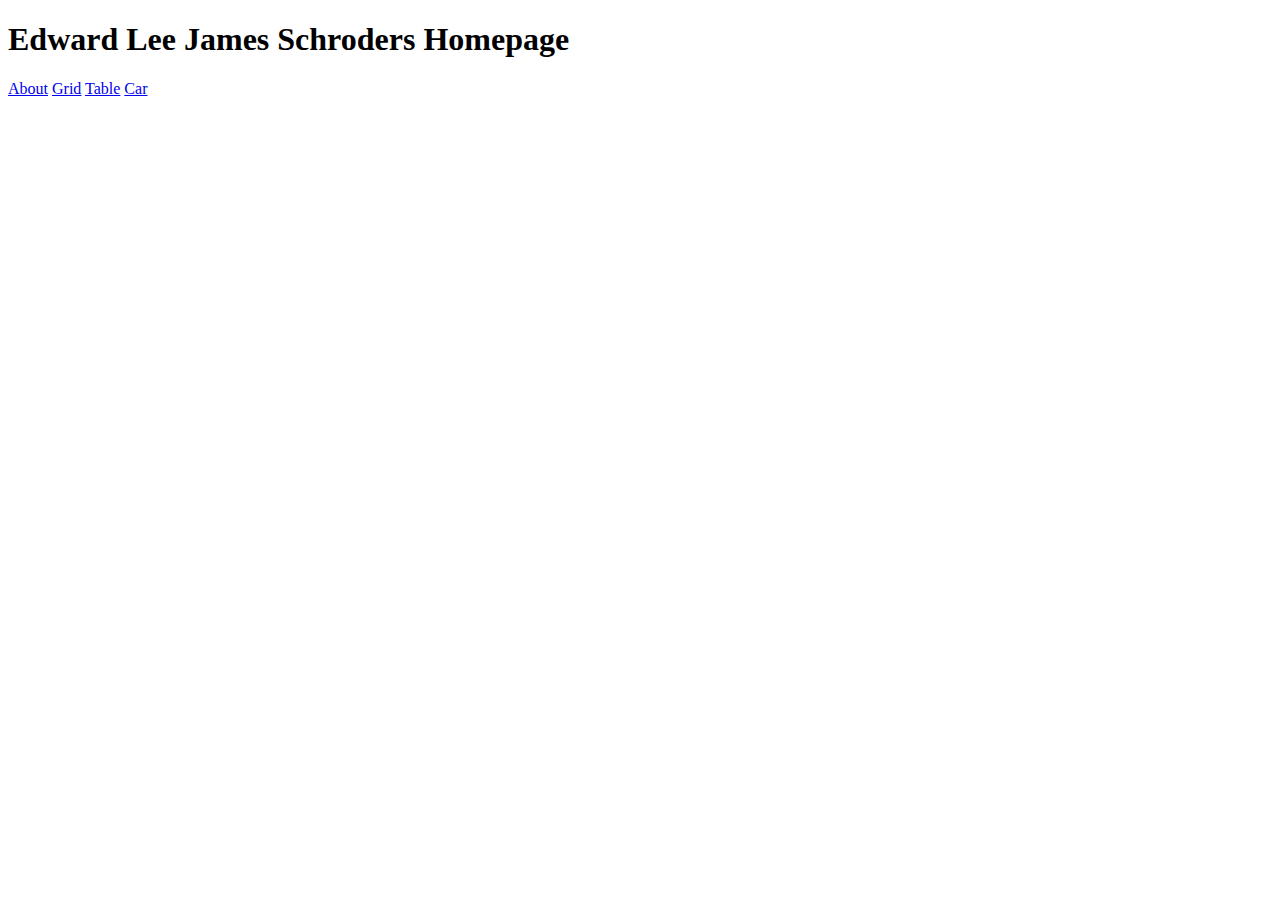
<file: index.HTML>
﻿<!DOCTYPE html>

<html lang="en" xmlns="http://www.w3.org/1999/xhtml">
<head>
    <meta charset="utf-8" />
    <title>My Website All About Me</title>
    <link rel="stylesheet" href="style.css" />
</head>
<body>
    <h1>Edward Lee James Schroders Homepage</h1>
    <h3></h3>
    <a href="file:///C:/Users/26schroedwj/Documents/GitHub.Project/aboutpage.html">About</a>  <a href="file:///C:/Users/26schroedwj/Documents/GitHub.Project/gridpage.html">Grid</a> <a href="file:///C:/Users/26schroedwj/Documents/GitHub.Project/tablepage.html">Table</a> <a href="file:///C:/Users/26schroedwj/Documents/GitHub.Project/freechoicepage.html">Car</a>
</body>

</html>
</file>
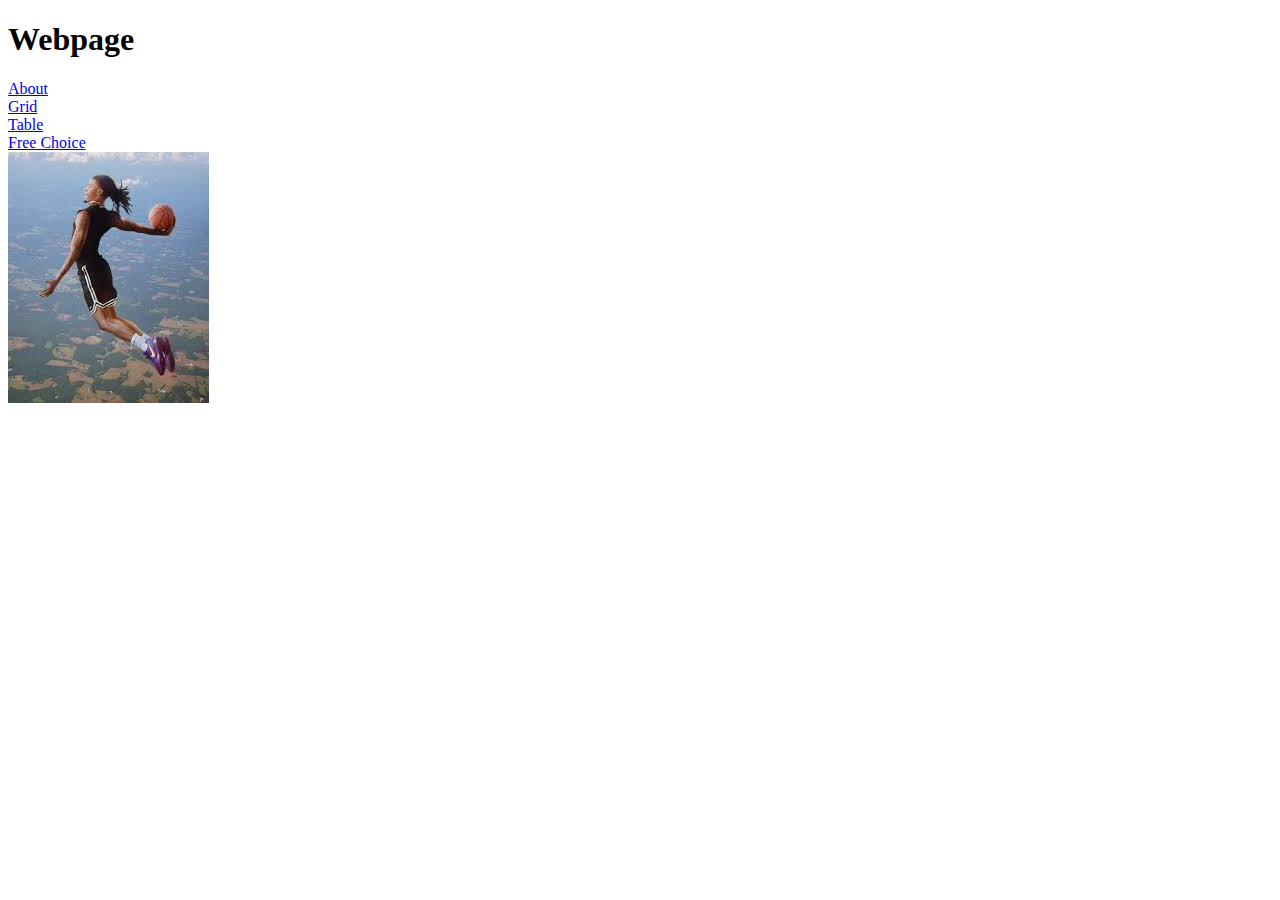
<file: index.html>
﻿<!DOCTYPE html>

<html lang="en" xmlns="http://www.w3.org/1999/xhtml">
<head>
    <meta charset="utf-8" />
    <title>My Website All About Me</title>
    <link rel="stylesheet" href="style.css" />
</head>
<body>
    <h1>Webpage</h1>
    <h3></h3>
    <a href="file:///C:/Users/26schroedwj/Documents/GitHub.Project/aboutpage.html">About</a>
    <br />
    <a href="file:///C:/Users/26schroedwj/Documents/GitHub.Project/gridpage.html">Grid</a>
    <br />
    <a href="file:///C:/Users/26schroedwj/Documents/GitHub.Project/tablepage.html">Table</a>
    <br />
    <a href="file:///C:/Users/26schroedwj/Documents/GitHub.Project/freechoicepage.html">Free Choice</a>
    <br />
    <img class="Ja" src=" [data-uri] " width:500px; height:650px; />

</body>

</html>
</file>
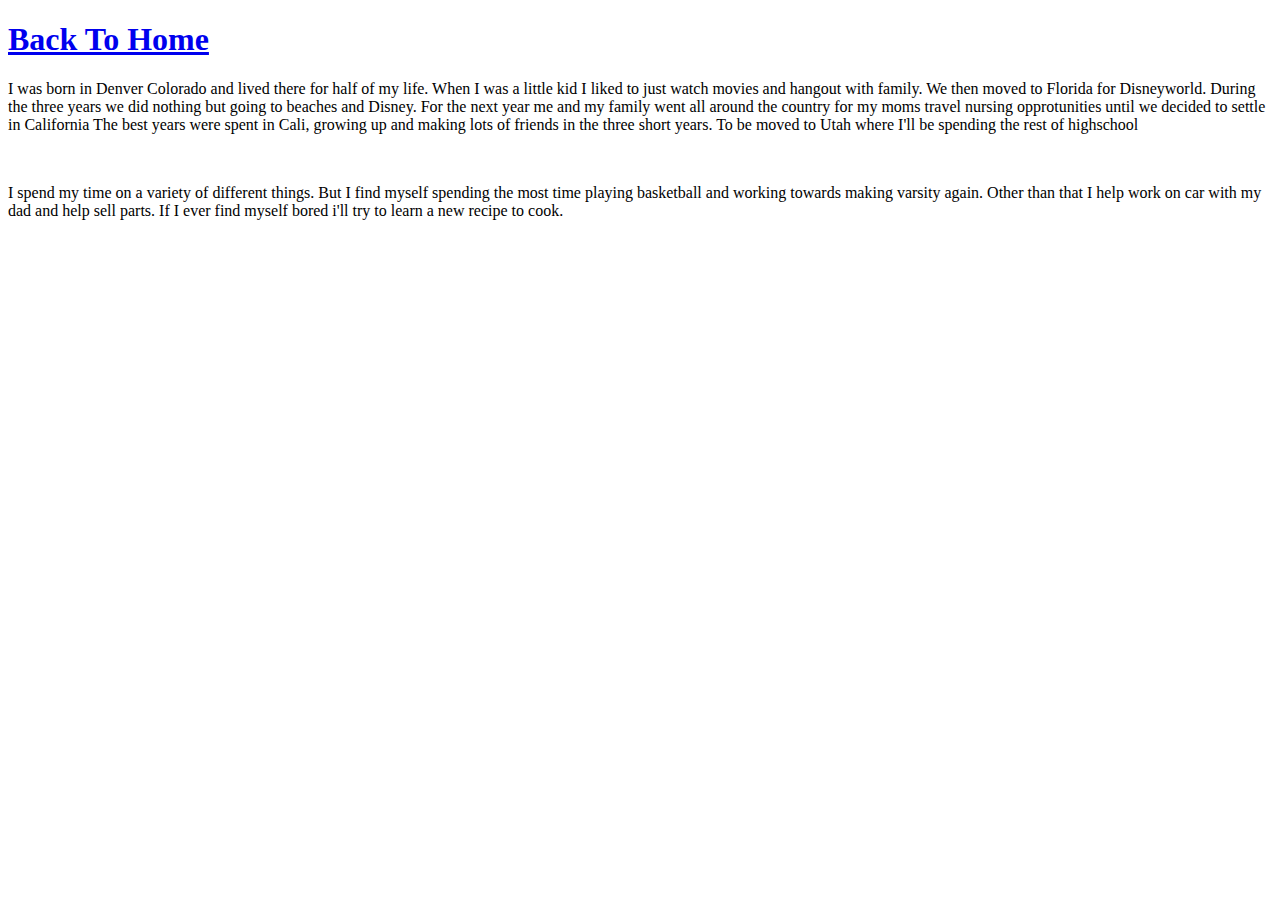
<file: aboutpage.html>
﻿<!DOCTYPE html>

<html lang="en" xmlns="http://www.w3.org/1999/xhtml">
<head>
    <meta charset="utf-8" />
    <link rel="stylesheet" href="style.css" />
    <title></title>
</head>
<body>
    <a class="middle" href="file:///C:/Users/26schroedwj/Documents/GitHub.Project/SchroederHomepage.HTML"><h1>Back To Home</h1></a>
    <p class="about">
        I was born in Denver Colorado and lived there for half of my life. When I was a little kid I liked to just watch movies and hangout with family. 
        We then moved to Florida for Disneyworld. During the three years we did nothing but going to beaches and Disney.
        For the next year me and my family went all around the country for my moms travel nursing opprotunities until we decided to settle in California
        The best years were spent in Cali, growing up and making lots of friends in the three short years.
        To be moved to Utah where I'll be spending the rest of highschool
    </p>
    <br>
    <p class="about">
        I spend my time on a variety of different things. But I find myself spending the most time playing basketball and working towards making varsity again. Other than that I help work on 
        car with my dad and help sell parts. If I ever find myself bored i'll try to learn a new recipe to cook.
    </p>
</body>
</html>
</file>
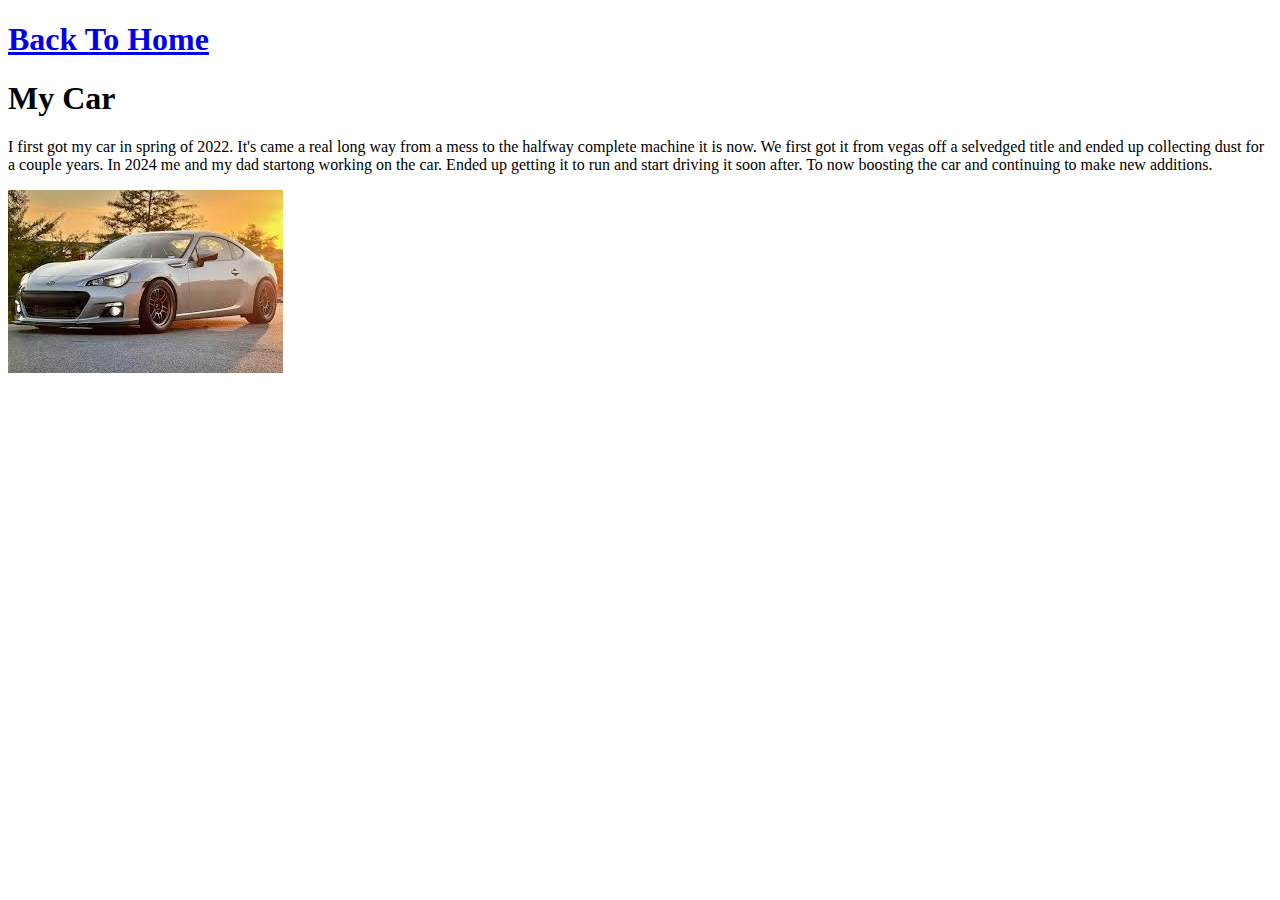
<file: freechoicepage.html>
﻿<!DOCTYPE html>

<html lang="en" xmlns="http://www.w3.org/1999/xhtml">
<head>
    <meta charset="utf-8" />
    <link rel="stylesheet" href="style.css" />
    <title></title>
</head>
<body>
    <a class="middle" href="file:///C:/Users/26schroedwj/Documents/GitHub.Project/indext.html"><h1>Back To Home</h1></a>
    <h1>My Car</h1>
    <p>
        I first got my car in spring of 2022. It's came a real long way from a mess to the halfway complete machine it is now. 
        We first got it from vegas off a selvedged title and ended up collecting dust for a couple years. In 2024 me and my dad startong working on the car. 
        Ended up getting it to run and start driving it soon after. To now boosting the car and continuing to make new additions.
    </p>
    <img class="brz" src="[data-uri]" />
</body>
</html>
</file>
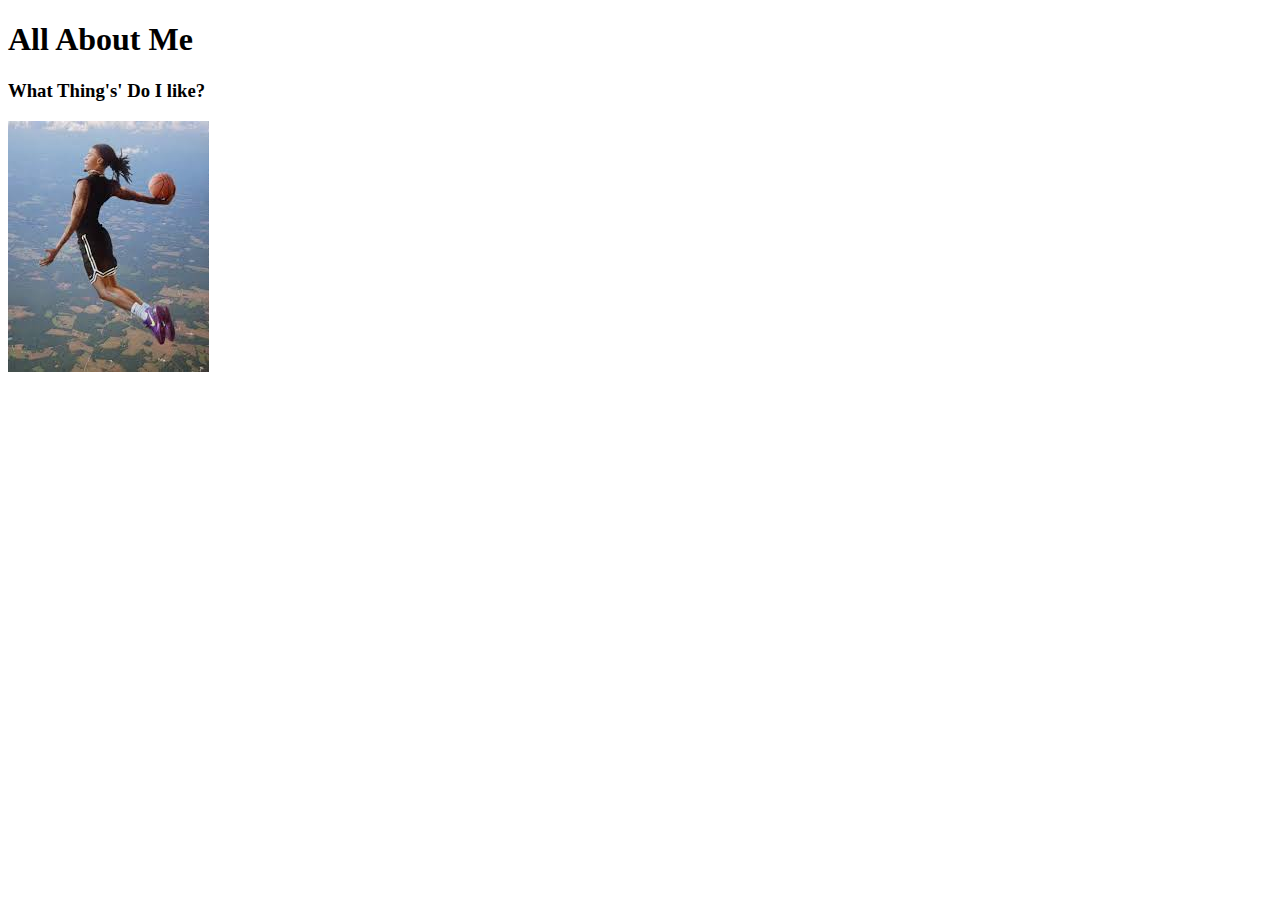
<file: My Homepage.HTML>
﻿<!DOCTYPE html>

<html lang="en" xmlns="http://www.w3.org/1999/xhtml">
<head>
    <meta charset="utf-8" />
    <title>My Website All About Me</title>
    <link rel="stylesheet" href="style.css" />
</head>
<body>
    <h1>All About Me</h1>
    <h3>What Thing's' Do I like?</h3>
    <img src=" [data-uri] " width:500px; height:650px; />
</html>
</file>
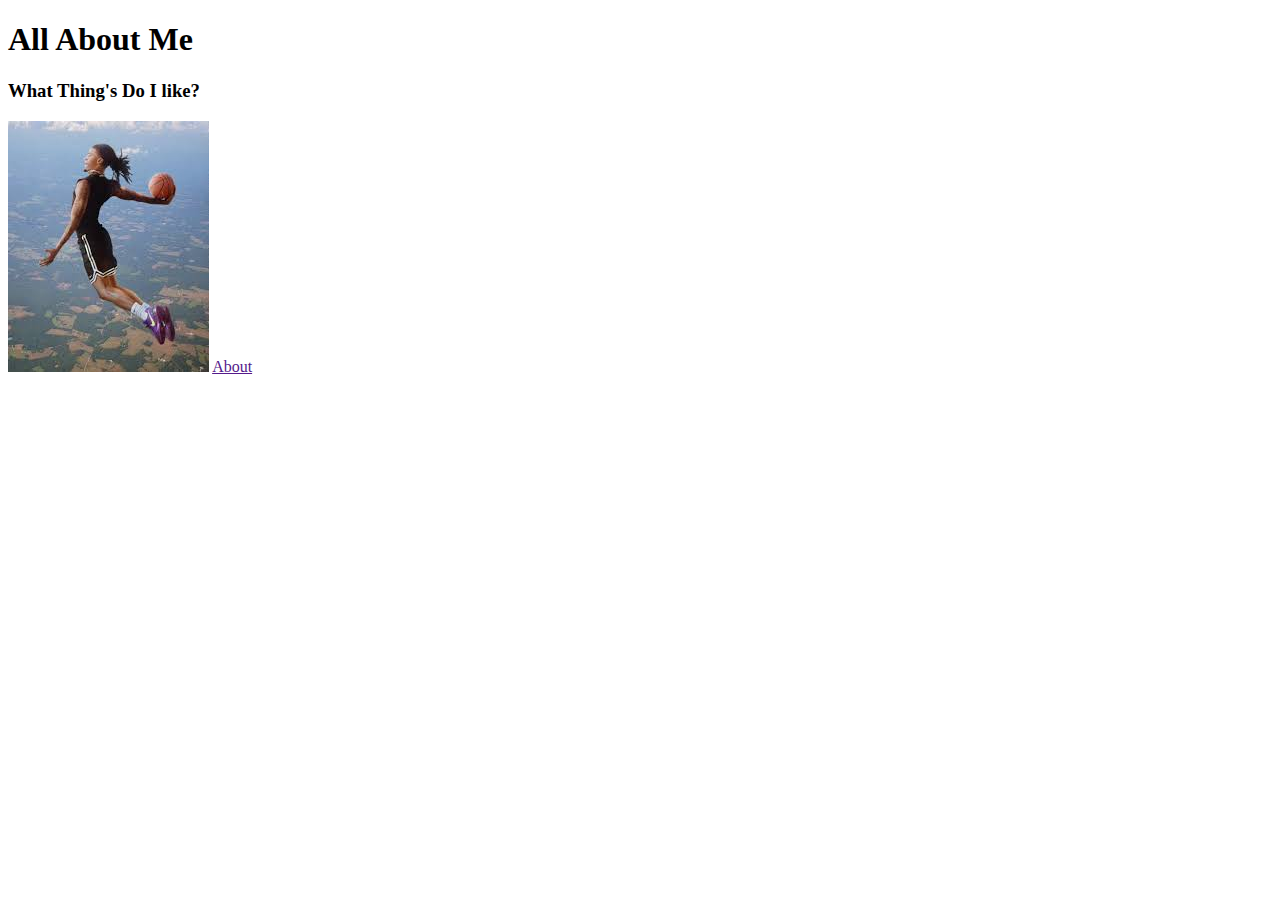
<file: SchroederHomepage.HTML>
﻿<!DOCTYPE html>

<html lang="en" xmlns="http://www.w3.org/1999/xhtml">
<head>
    <meta charset="utf-8" />
    <title>My Website All About Me</title>
    <link rel="stylesheet" href="style.css" />
</head>
<body>
    <h1>All About Me</h1>
    <h3>What Thing's Do I like?</h3>
    <img src=" [data-uri] " width:500px; height:650px; />
    <a href="">About</a>
</body>

</html>
</file>
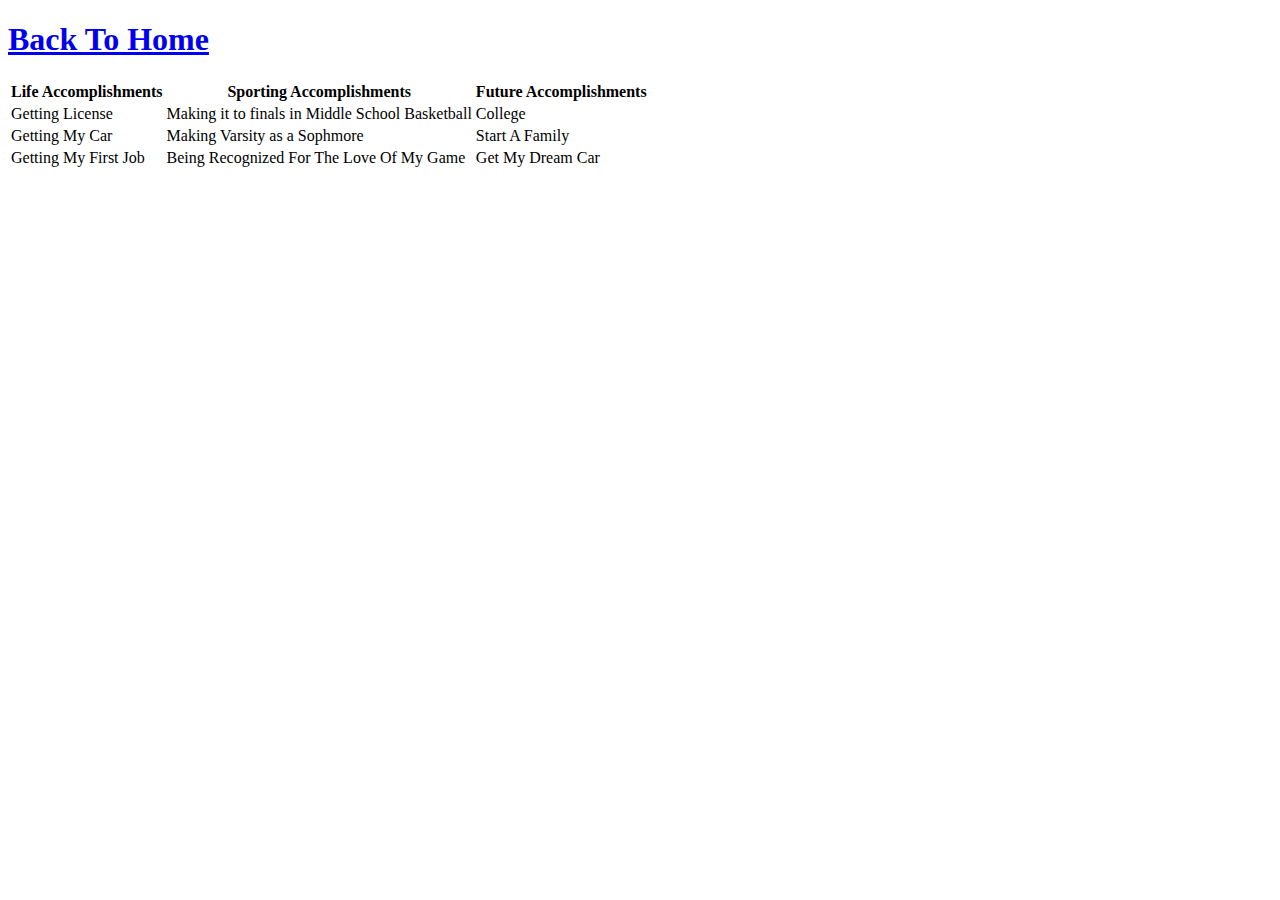
<file: tablepage.html>
﻿<!DOCTYPE html>

<html lang="en" xmlns="http://www.w3.org/1999/xhtml">
<head>
    <meta charset="utf-8" />
    <link rel="stylesheet" href="style.css" />
    <title></title>
</head>
<body>
    <a  class="middle" href="file:///C:/Users/26schroedwj/Documents/GitHub.Project/index.html"><h1>Back To Home</h1></a>
        <table>
            <tr>
                <th>Life Accomplishments</th>
                <th>Sporting Accomplishments</th>
                <th>Future Accomplishments</th>
            </tr>
            <tr>
                <td>Getting License</td>
                <td>Making it to finals in Middle School Basketball</td>
                <td>College</td>
            </tr>
            <tr>
                <td>Getting My Car</td>
                <td>Making Varsity as a Sophmore</td>
                <td>Start A Family</td>
            </tr>
            <tr>
                <td>Getting My First Job</td>
                <td>Being Recognized For The Love Of My Game</td>
                <td>Get My Dream Car</td>
            </tr>

        </table>
        </div>
</body>
</html>
</file>
<file: style.css>
﻿body{  
       background-color:;






}
</file>
